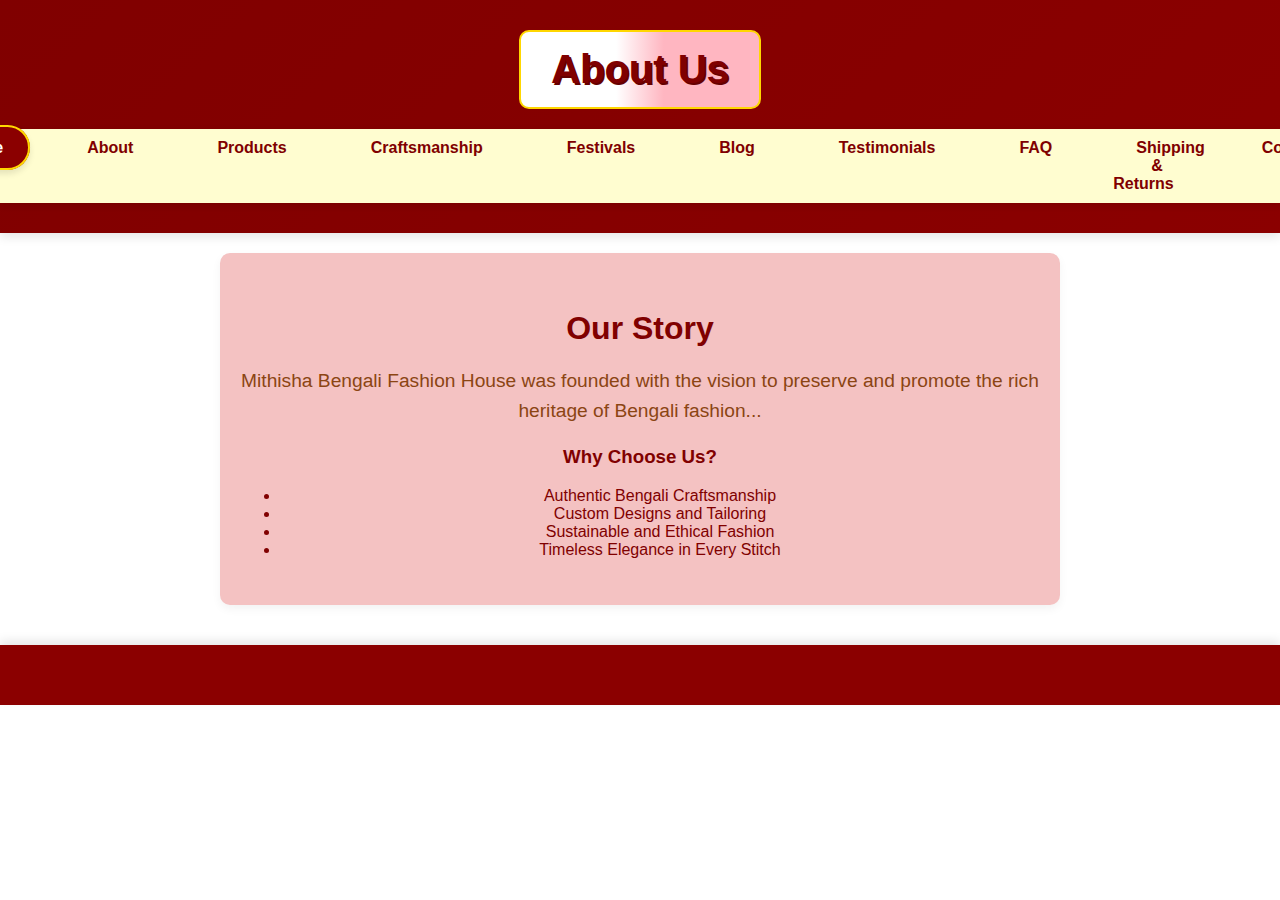
<file: about.html>
<!-- about.html -->
<!DOCTYPE html>
<html lang="en">
<head>
    <meta charset="UTF-8">
    <title>About Us - Mithisha Bengali Fashion House</title>
    <link rel="stylesheet" href="styles.css">
</head>
<body>
<header>
    <h1>About Us</h1>
    <!-- Include the updated navigation menu here -->
    <!-- Navigation -->
    <nav>
        <ul>
            <li><a href="index.html" class="active">Home</a></li>
            <li><a href="about.html">About</a></li>
            <li>
                <a href="products.html">Products</a>
                <ul>
                    <li><a href="sarees.html">Sarees</a></li>
                    <li><a href="dhotis.html">Dhotis</a></li>
                    <li><a href="kurtas.html">Kurtas</a></li>
                    <li><a href="bridal.html">Bridal</a></li>
                </ul>
            </li>
            <li><a href="craftsmanship.html">Craftsmanship</a></li>
            <li><a href="festivals.html">Festivals</a></li>
            <li><a href="blog.html">Blog</a></li>
            <li><a href="testimonials.html">Testimonials</a></li>
            <li><a href="faq.html">FAQ</a></li>
            <li><a href="shipping.html">Shipping & Returns</a></li>
            <li><a href="contact.html">Contact</a></li>
        </ul>
    </nav>
</header>

<!-- Main Content -->
<div class="main-content">
    <section class="intro-text">
        <h2>Our Story</h2>
        <p>Mithisha Bengali Fashion House was founded with the vision to preserve and promote the rich heritage of Bengali fashion...</p>
        <h3>Why Choose Us?</h3>
        <ul>
            <li>Authentic Bengali Craftsmanship</li>
            <li>Custom Designs and Tailoring</li>
            <li>Sustainable and Ethical Fashion</li>
            <li>Timeless Elegance in Every Stitch</li>
        </ul>
    </section>
</div>

<footer>
    <!-- [Same footer as in index.html] -->
</footer>
</body>
</html>
</file>
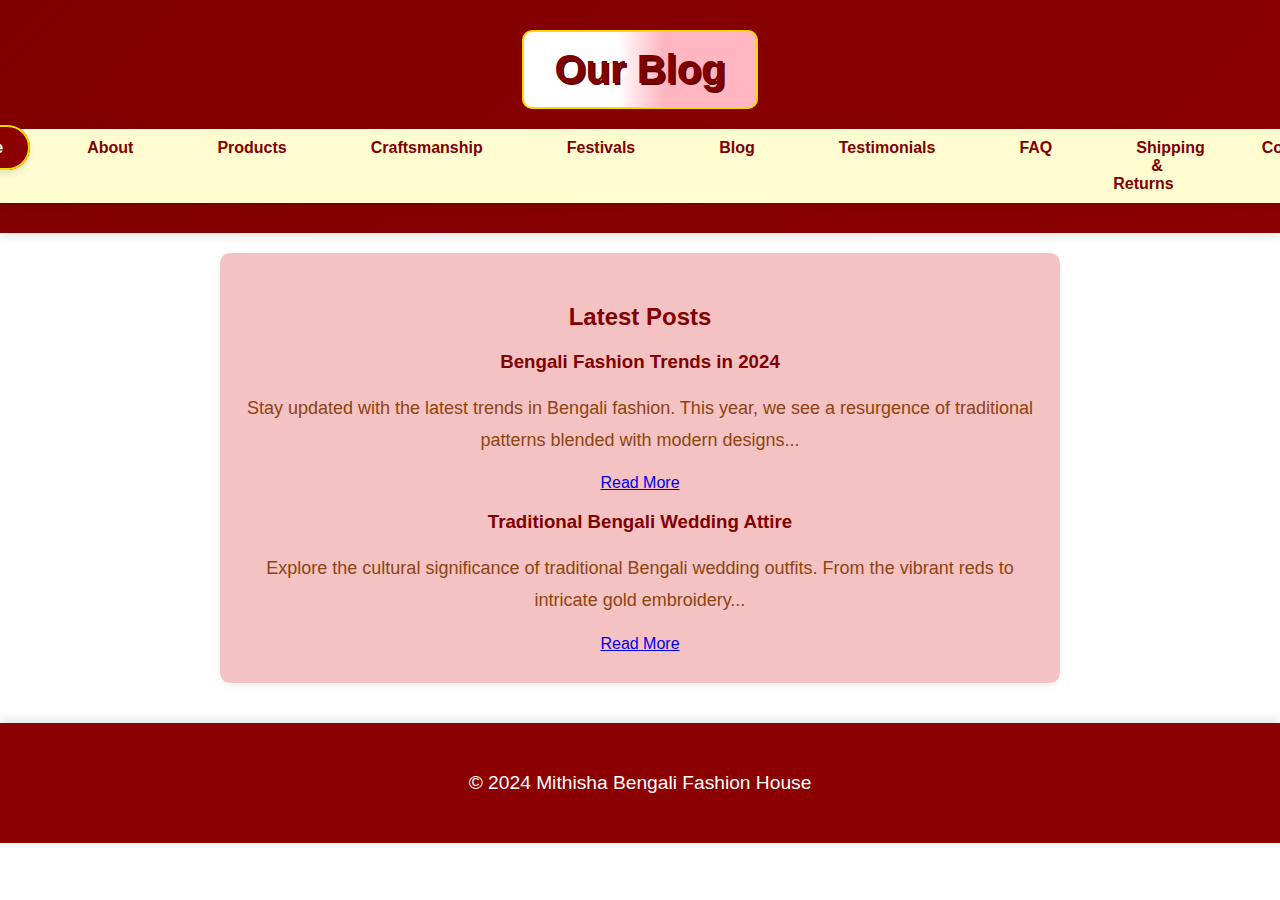
<file: blog.html>
<!-- blog.html -->
<!DOCTYPE html>
<html lang="en">
<head>
    <meta charset="UTF-8">
    <title>Blog - Mithisha Bengali Fashion House</title>
    <link rel="stylesheet" href="styles.css">
</head>
<body>

<!-- Header -->
<header>
    <h1>Our Blog</h1>
    <!-- Navigation -->
    <!-- Navigation -->
    <nav>
        <ul>
            <li><a href="index.html" class="active">Home</a></li>
            <li><a href="about.html">About</a></li>
            <li>
                <a href="products.html">Products</a>
                <ul>
                    <li><a href="sarees.html">Sarees</a></li>
                    <li><a href="dhotis.html">Dhotis</a></li>
                    <li><a href="kurtas.html">Kurtas</a></li>
                    <li><a href="bridal.html">Bridal</a></li>
                </ul>
            </li>
            <li><a href="craftsmanship.html">Craftsmanship</a></li>
            <li><a href="festivals.html">Festivals</a></li>
            <li><a href="blog.html">Blog</a></li>
            <li><a href="testimonials.html">Testimonials</a></li>
            <li><a href="faq.html">FAQ</a></li>
            <li><a href="shipping.html">Shipping & Returns</a></li>
            <li><a href="contact.html">Contact</a></li>
        </ul>
    </nav>
</header>

<!-- Blog Content -->
<section class="intro-text">
    <h2>Latest Posts</h2>
    <article>
        <h3>Bengali Fashion Trends in 2024</h3>
        <p>Stay updated with the latest trends in Bengali fashion. This year, we see a resurgence of traditional patterns blended with modern designs...</p>
        <a href="blog-post1.html">Read More</a>
    </article>
    <article>
        <h3>Traditional Bengali Wedding Attire</h3>
        <p>Explore the cultural significance of traditional Bengali wedding outfits. From the vibrant reds to intricate gold embroidery...</p>
        <a href="blog-post2.html">Read More</a>
    </article>
</section>

<!-- Footer -->
<footer>
    <p>&copy; 2024 Mithisha Bengali Fashion House</p>
</footer>

</body>
</html>
</file>
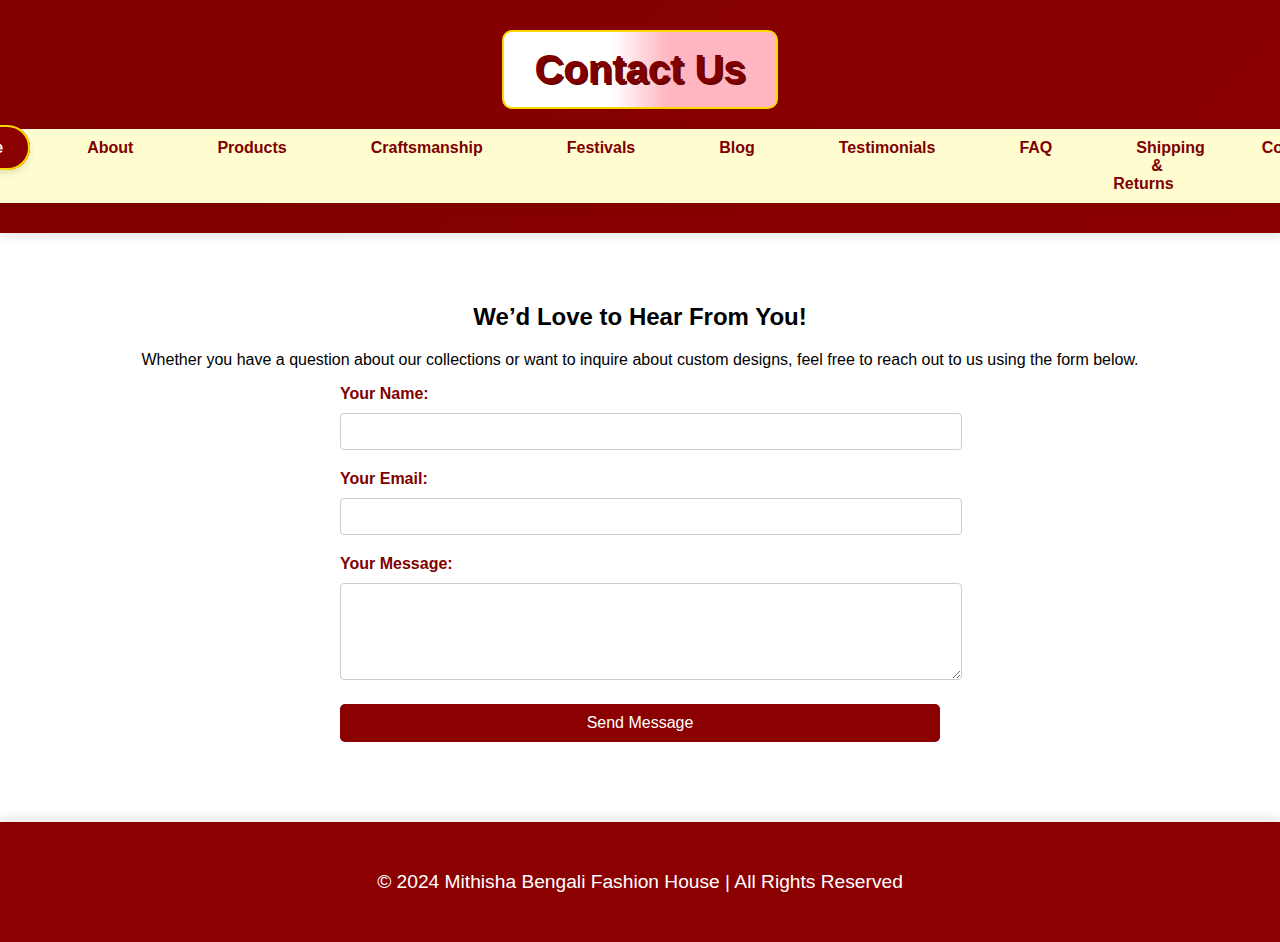
<file: contact.html>
<!-- contact.html -->
<!DOCTYPE html>
<html lang="en">
<head>
    <meta charset="UTF-8">
    <title>Contact Us - Mithisha Bengali Fashion House</title>
    <link rel="stylesheet" href="styles.css">
</head>
<body>

<!-- Header -->
<header>
    <h1>Contact Us</h1>
    <!-- Navigation -->
    <!-- Navigation -->
    <nav>
        <ul>
            <li><a href="index.html" class="active">Home</a></li>
            <li><a href="about.html">About</a></li>
            <li>
                <a href="products.html">Products</a>
                <ul>
                    <li><a href="sarees.html">Sarees</a></li>
                    <li><a href="dhotis.html">Dhotis</a></li>
                    <li><a href="kurtas.html">Kurtas</a></li>
                    <li><a href="bridal.html">Bridal</a></li>
                </ul>
            </li>
            <li><a href="craftsmanship.html">Craftsmanship</a></li>
            <li><a href="festivals.html">Festivals</a></li>
            <li><a href="blog.html">Blog</a></li>
            <li><a href="testimonials.html">Testimonials</a></li>
            <li><a href="faq.html">FAQ</a></li>
            <li><a href="shipping.html">Shipping & Returns</a></li>
            <li><a href="contact.html">Contact</a></li>
        </ul>
    </nav>
</header>

<!-- Contact Section -->
<section class="contact-section">
    <h2>We’d Love to Hear From You!</h2>
    <p>Whether you have a question about our collections or want to inquire about custom designs, feel free to reach out to us using the form below.</p>

    <form name="contactForm" method="post" onsubmit="return validateForm();">
        <label for="name">Your Name:</label>
        <input type="text" id="name" name="name" required>
        
        <label for="email">Your Email:</label>
        <input type="email" id="email" name="email" required>
        
        <label for="message">Your Message:</label>
        <textarea id="message" name="message" rows="5" required></textarea>
        
        <button type="submit">Send Message</button>
    </form>
</section>

<!-- Footer -->
<footer>
    <p>&copy; 2024 Mithisha Bengali Fashion House | All Rights Reserved</p>
</footer>

<!-- Scripts -->
<script src="validate.js"></script>
</body>
</html>
</file>
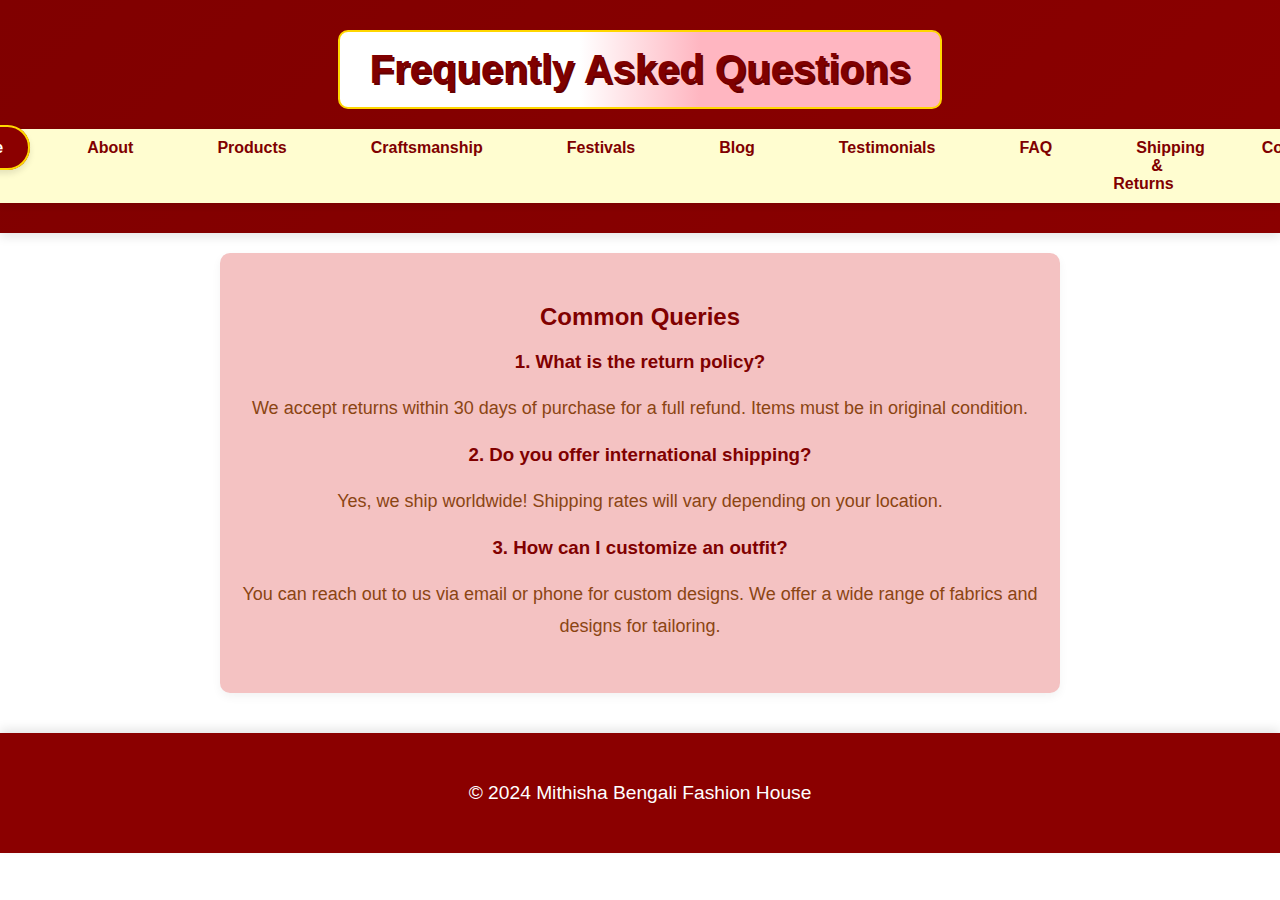
<file: faq.html>
<!-- faq.html -->
<!DOCTYPE html>
<html lang="en">
<head>
    <meta charset="UTF-8">
    <title>FAQ - Mithisha Bengali Fashion House</title>
    <link rel="stylesheet" href="styles.css">
</head>
<body>

<!-- Header -->
<header>
    <h1>Frequently Asked Questions</h1>
    <!-- Navigation -->
    <!-- Navigation -->
    <nav>
        <ul>
            <li><a href="index.html" class="active">Home</a></li>
            <li><a href="about.html">About</a></li>
            <li>
                <a href="products.html">Products</a>
                <ul>
                    <li><a href="sarees.html">Sarees</a></li>
                    <li><a href="dhotis.html">Dhotis</a></li>
                    <li><a href="kurtas.html">Kurtas</a></li>
                    <li><a href="bridal.html">Bridal</a></li>
                </ul>
            </li>
            <li><a href="craftsmanship.html">Craftsmanship</a></li>
            <li><a href="festivals.html">Festivals</a></li>
            <li><a href="blog.html">Blog</a></li>
            <li><a href="testimonials.html">Testimonials</a></li>
            <li><a href="faq.html">FAQ</a></li>
            <li><a href="shipping.html">Shipping & Returns</a></li>
            <li><a href="contact.html">Contact</a></li>
        </ul>
    </nav>
</header>

<!-- FAQ Content -->
<section class="intro-text">
    <h2>Common Queries</h2>
    <div class="faq">
        <h3>1. What is the return policy?</h3>
        <p>We accept returns within 30 days of purchase for a full refund. Items must be in original condition.</p>

        <h3>2. Do you offer international shipping?</h3>
        <p>Yes, we ship worldwide! Shipping rates will vary depending on your location.</p>

        <h3>3. How can I customize an outfit?</h3>
        <p>You can reach out to us via email or phone for custom designs. We offer a wide range of fabrics and designs for tailoring.</p>
    </div>
</section>

<!-- Footer -->
<footer>
    <p>&copy; 2024 Mithisha Bengali Fashion House</p>
</footer>

</body>
</html>
</file>
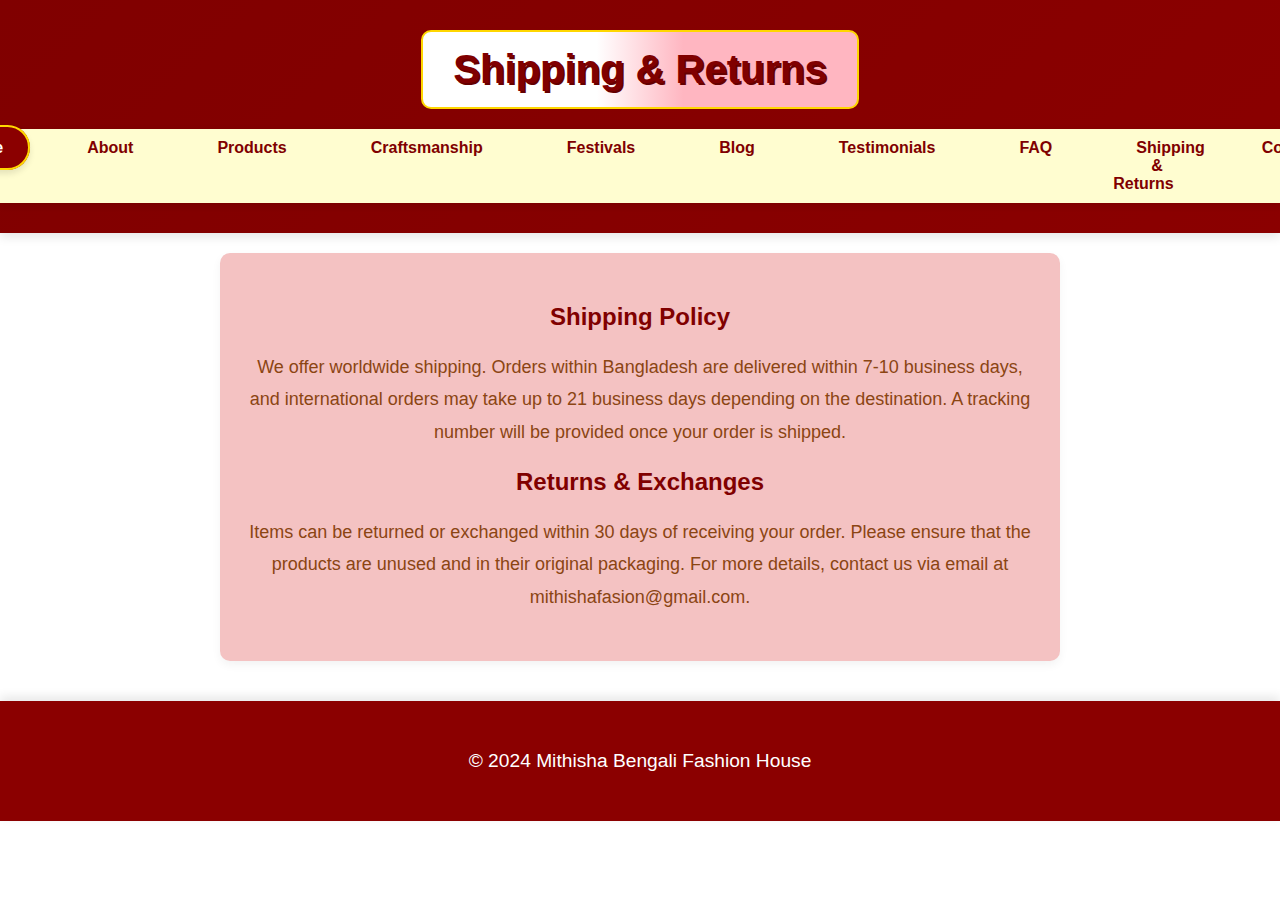
<file: shipping.html>
<!-- shipping.html -->
<!DOCTYPE html>
<html lang="en">
<head>
    <meta charset="UTF-8">
    <title>Shipping & Returns - Mithisha Bengali Fashion House</title>
    <link rel="stylesheet" href="styles.css">
</head>
<body>

<!-- Header -->
<header>
    <h1>Shipping & Returns</h1>
    <!-- Navigation -->
 <!-- Navigation -->
    <nav>
        <ul>
            <li><a href="index.html" class="active">Home</a></li>
            <li><a href="about.html">About</a></li>
            <li>
                <a href="products.html">Products</a>
                <ul>
                    <li><a href="sarees.html">Sarees</a></li>
                    <li><a href="dhotis.html">Dhotis</a></li>
                    <li><a href="kurtas.html">Kurtas</a></li>
                    <li><a href="bridal.html">Bridal</a></li>
                </ul>
            </li>
            <li><a href="craftsmanship.html">Craftsmanship</a></li>
            <li><a href="festivals.html">Festivals</a></li>
            <li><a href="blog.html">Blog</a></li>
            <li><a href="testimonials.html">Testimonials</a></li>
            <li><a href="faq.html">FAQ</a></li>
            <li><a href="shipping.html">Shipping & Returns</a></li>
            <li><a href="contact.html">Contact</a></li>
        </ul>
    </nav>
</header>

<!-- Shipping & Returns Content -->
<section class="intro-text">
    <h2>Shipping Policy</h2>
    <p>We offer worldwide shipping. Orders within Bangladesh are delivered within 7-10 business days, and international orders may take up to 21 business days depending on the destination. A tracking number will be provided once your order is shipped.</p>

    <h2>Returns & Exchanges</h2>
    <p>Items can be returned or exchanged within 30 days of receiving your order. Please ensure that the products are unused and in their original packaging. For more details, contact us via email at mithishafasion@gmail.com.</p>
</section>

<!-- Footer -->
<footer>
    <p>&copy; 2024 Mithisha Bengali Fashion House</p>
</footer>

</body>
</html>
</file>
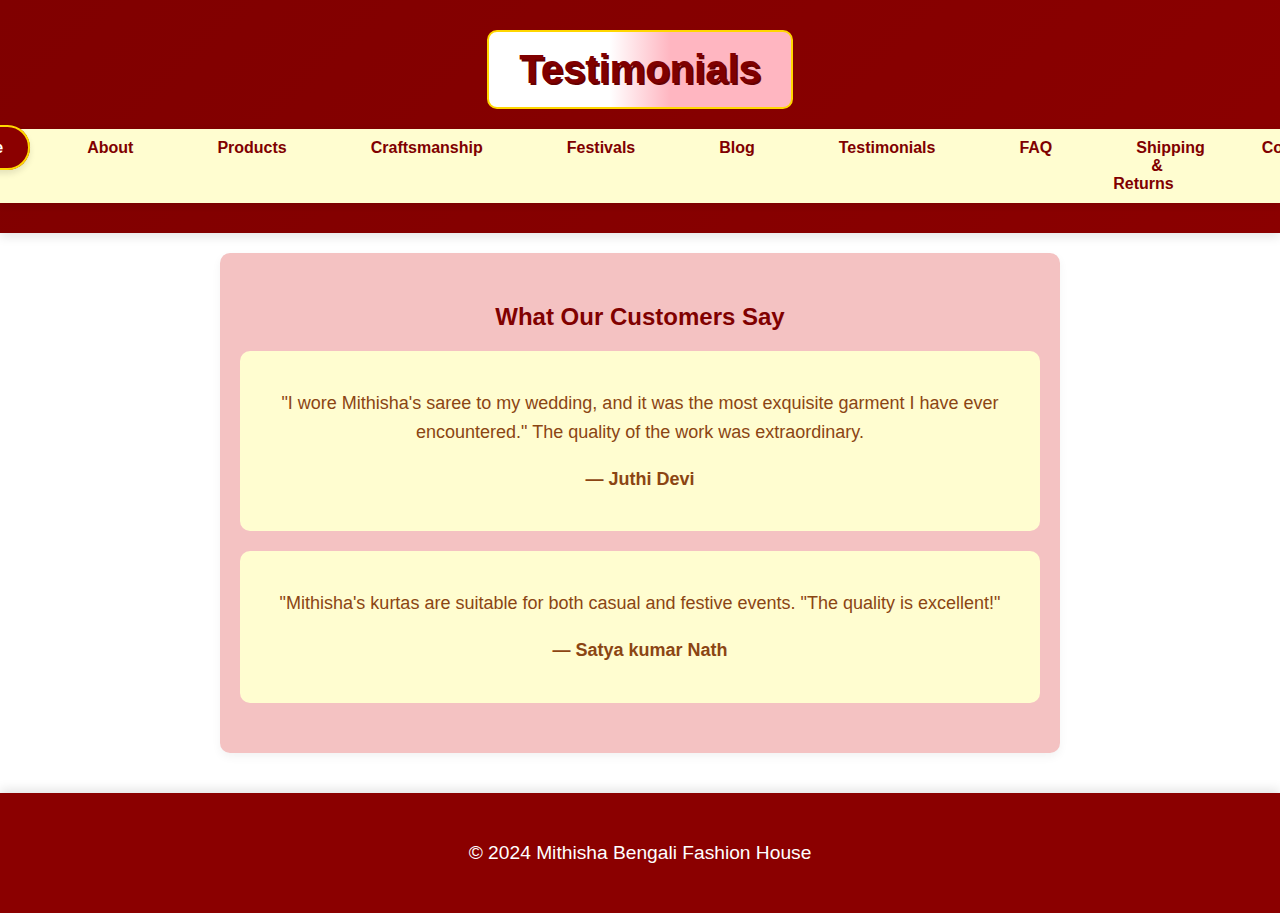
<file: testimonials.html>
<!-- testimonials.html -->
<!DOCTYPE html>
<html lang="en">
<head>
    <meta charset="UTF-8">
    <title>Testimonials - Mithisha Bengali Fashion House</title>
    <link rel="stylesheet" href="styles.css">
</head>
<body>

<!-- Header -->
<header>
    <h1>Testimonials</h1>
    <!-- Navigation -->
 <!-- Navigation -->
    <nav>
        <ul>
            <li><a href="index.html" class="active">Home</a></li>
            <li><a href="about.html">About</a></li>
            <li>
                <a href="products.html">Products</a>
                <ul>
                    <li><a href="sarees.html">Sarees</a></li>
                    <li><a href="dhotis.html">Dhotis</a></li>
                    <li><a href="kurtas.html">Kurtas</a></li>
                    <li><a href="bridal.html">Bridal</a></li>
                </ul>
            </li>
            <li><a href="craftsmanship.html">Craftsmanship</a></li>
            <li><a href="festivals.html">Festivals</a></li>
            <li><a href="blog.html">Blog</a></li>
            <li><a href="testimonials.html">Testimonials</a></li>
            <li><a href="faq.html">FAQ</a></li>
            <li><a href="shipping.html">Shipping & Returns</a></li>
            <li><a href="contact.html">Contact</a></li>
        </ul>
    </nav>
</header>

<!-- Testimonials Content -->
<section class="intro-text">
    <h2>What Our Customers Say</h2>
    <div class="testimonial">
        <p>"I wore Mithisha's saree to my wedding, and it was the most exquisite garment I have ever encountered." The quality of the work was extraordinary.</p>
        <p><strong>— Juthi Devi</strong></p>
    </div>
    <div class="testimonial">
        <p>"Mithisha's kurtas are suitable for both casual and festive events. "The quality is excellent!"</p>
        <p><strong>— Satya kumar Nath </strong></p>
    </div>
    <!-- Add more testimonials as needed -->
</section>

<!-- Footer -->
<footer>
    <p>&copy; 2024 Mithisha Bengali Fashion House</p>
</footer>

</body>
</html>
</file>
<file: styles.css>
/* styles.css */

body {
    font-family: 'Arial', sans-serif;
    background-color: white;
    margin: 0;
    padding: 0;
}

/* Header */
header {
    background: linear-gradient(135deg, maroon 0%, #8b0000 100%);
    color: white;
    text-align: center;
    padding: 30px 0;
    margin-bottom: 10px;
    box-shadow: 0px 4px 10px rgba(0, 0, 0, 0.1);
}

header h1 {
    color: gold;
    text-shadow: 2px 2px #660000;
    font-size: 2.5em;
    margin: 0;
    padding-bottom: 10px;
    display: inline-block;
    background: linear-gradient(to right, white 40%, lightpink 60%);
    color: maroon;
    padding: 15px 30px;
    border-radius: 10px;
    border: 2px solid gold;
    margin-bottom: 20px;
}

/* Navigation */
nav {
    display: flex;
    justify-content: center;
    background-color: #FFFDD0;
    box-shadow: 0px 2px 8px rgba(0, 0, 0, 0.1);
    /* Added padding to fix navigation bar spacing */
    padding: 10px 0;
}

nav ul {
    list-style-type: none;
    margin: 0;
    padding: 0;
    display: flex;
}

nav ul li {
    position: relative;
    margin: 0 15px;
}

nav ul li a {
    text-decoration: none;
    color: maroon;
    padding: 12px 25px;
    border: 2px solid transparent;
    transition: background-color 0.3s ease, border-color 0.3s ease, transform 0.3s ease;
    font-weight: bold;
}

nav ul li a:hover {
    background-color: maroon;
    color: white;
    border-radius: 30px;
    transform: translateY(-3px);
    border-color: gold;
}

nav ul li a.active {
    background-color: #8b0000;
    color: white;
    border-radius: 30px;
    border-color: gold;
    box-shadow: 0px 4px 6px rgba(0, 0, 0, 0.1);
}

/* Dropdown Menu */
nav ul li ul {
    display: none;
    position: absolute;
    top: 100%;
    /* Adjusted from 100% to fix dropdown position */
    left: 0;
    background-color: #FFFDD0;
    min-width: 200px;
    z-index: 1000;
}

nav ul li:hover ul {
    display: block;
}

nav ul li ul li {
    width: 100%;
    margin: 0;
}

nav ul li ul li a {
    padding: 10px 15px;
    text-align: left;
    color: maroon;
}

nav ul li ul li a:hover {
    background-color: maroon;
    color: white;
}

/* Slider */
.slider {
    max-width: 100%;
    height: 500px;
    overflow: hidden;
    position: relative;
    margin-top: 100px;
}

.slider img {
    width: 100%;
    height: 500px;
    /* Added height to ensure images fit the slider */
    object-fit: cover;
    /* Ensures images cover the slider area */
    display: none;
    position: absolute;
    top: 0;
    left: 0;
}

.slider img.active {
    display: block;
}

/* Intro Section */
.intro-text {
    text-align: center;
    margin-top: 20px;
    padding: 30px 20px;
    background-color: #F4C2C2;
    color: maroon;
    box-shadow: 0px 4px 10px rgba(0, 0, 0, 0.05);
    border-radius: 10px;
    max-width: 800px;
    margin-left: auto;
    margin-right: auto;
}

.intro-text p {
    font-size: 18px;
    color: #8B4513;
    line-height: 1.8;
}

/* Footer */
footer {
    background-color: #8b0000;
    color: white;
    text-align: center;
    padding: 30px 0;
    font-size: 1.2em;
    box-shadow: 0px -4px 10px rgba(0, 0, 0, 0.1);
    margin-top: 40px;
}

footer ul {
    list-style-type: none;
    padding: 0;
    margin: 10px 0 0;
}

footer ul li {
    display: inline-block;
    margin: 0 10px;
}

footer ul li a {
    color: gold;
    text-decoration: none;
}

footer ul li a:hover {
    text-decoration: underline;
}

/* Buttons */
button {
    background-color: #8b0000;
    color: white;
    border: none;
    padding: 10px 20px;
    border-radius: 5px;
    font-size: 16px;
    cursor: pointer;
    transition: background-color 0.3s ease;
}

button:hover {
    background-color: maroon;
}

/* Contact Form */
.contact-section {
    text-align: center;
    padding: 40px;
}

.contact-details,
form {
    margin: 0 auto;
    max-width: 600px;
    text-align: left;
}

form label {
    display: block;
    margin-bottom: 5px;
    color: maroon;
    font-weight: bold;
}

form input,
form textarea {
    width: 100%;
    padding: 10px;
    margin-top: 5px;
    margin-bottom: 20px;
    border-radius: 4px;
    border: 1px solid #ccc;
}

form button {
    display: block;
    width: 100%;
    background-color: #8b0000;
    color: white;
    border: none;
    padding: 10px;
    cursor: pointer;
    border-radius: 5px;
}

form button:hover {
    background-color: maroon;
}

/* Product Grid */
.product-grid {
    display: flex;
    flex-wrap: wrap;
    justify-content: center;
    margin: 20px;
}

.product-item {
    margin: 15px;
    text-align: center;
}

.product-item img {
    width: 200px;
    height: auto;
    border-radius: 10px;
    /* Added object-fit to maintain aspect ratio */
    object-fit: cover;
}

.product-item p {
    margin-top: 10px;
    color: maroon;
    font-weight: bold;
}

/* Additional Styles */
.testimonial {
    background-color: #FFFDD0;
    padding: 20px;
    margin: 20px auto;
    max-width: 800px;
    border-radius: 10px;
    color: maroon;
}

.testimonial p {
    font-size: 18px;
    line-height: 1.6;
}

.faq h3 {
    color: maroon;
}

.faq p {
    margin-bottom: 20px;
}

.portfolio {
    display: flex;
    flex-wrap: wrap;
    justify-content: center;
    margin: 20px;
}

.portfolio img {
    margin: 10px;
    width: 300px;
    height: auto;
    border-radius: 10px;
    /* Added object-fit to maintain aspect ratio */
    object-fit: cover;
}

/* Center Images in Content */
.main-content img {
    display: block;
    margin: 0 auto;
    max-width: 100%;
    height: auto;
}

* Main Content */ .main-content {
    padding: 20px;
}

/* Intro Text */
.main-content .intro-text {
    text-align: center;
    margin-bottom: 30px;
}

.main-content .intro-text h2 {
    color: maroon;
    font-size: 2em;
    margin-bottom: 10px;
}

.main-content .intro-text p {
    color: #8B4513;
    font-size: 1.2em;
    line-height: 1.6;
}

/* Product Grid */
.product-grid {
    display: flex;
    flex-wrap: wrap;
    justify-content: center;
    margin: 0 auto;
    max-width: 1200px;
}

.product-item {
    margin: 15px;
    text-align: center;
    width: 250px;
}

.product-item img {
    width: 100%;
    height: auto;
    border-radius: 10px;
}

.product-item p {
    margin-top: 10px;
    color: maroon;
    font-weight: bold;
    font-size: 1.1em;
}

/* Responsive Design */
@media screen and (max-width: 768px) {
    nav ul {
        flex-direction: column;
        align-items: center;
    }

    nav ul li {
        margin: 10px 0;
    }

    nav ul li ul {
        position: static;
    }

    .slider {
        height: 300px;
        /* Adjusted height for smaller screens */
        margin-top: 80px;
        /* Adjusted for mobile header */
    }

    .slider img {
        height: 300px;
    }

    header h1 {
        font-size: 1.8em;
    }
    
}/* Ensure images within .intro-text are properly sized and centered */
.intro-text img {
    max-width: 100%;
    height: auto;
    display: block;
    margin: 20px auto;
    /* Centers the image */
}
/* styles.css */

/* [Existing styles remain unchanged] */

/* Carousel Section */
.carousel {
    position: relative;
    max-width: 100%;
    margin: 40px auto;
    overflow: hidden;
}

.carousel-container {
    position: relative;
    width: 100%;
}

.carousel-item {
    display: none;
    position: relative;
}

.carousel-item img {
    width: 100%;
    height: auto;
    display: block;
}

.carousel-caption {
    position: absolute;
    bottom: 20%;
    left: 10%;
    color: white;
    background-color: rgba(139, 0, 0, 0.7);
    padding: 20px;
    border-radius: 10px;
}

.carousel-caption h3 {
    margin: 0;
    font-size: 2em;
}

.carousel-caption p {
    margin-top: 10px;
    font-size: 1.2em;
}

/* Carousel Controls */
.carousel-control {
    cursor: pointer;
    position: absolute;
    top: 50%;
    width: auto;
    margin-top: -22px;
    padding: 16px;
    color: white;
    font-weight: bold;
    font-size: 30px;
    user-select: none;
    background-color: rgba(139, 0, 0, 0.5);
    border-radius: 50%;
}

.carousel-control.prev {
    left: 10px;
}

.carousel-control.next {
    right: 10px;
}

/* Featured Products */
.featured-products {
    text-align: center;
    padding: 40px 20px;
    background-color: #FFFDD0;
}

.featured-products h2 {
    font-size: 2em;
    color: maroon;
    margin-bottom: 30px;
}

.product-grid {
    display: flex;
    flex-wrap: wrap;
    justify-content: center;
}

.product-card {
    background-color: white;
    border: 1px solid #ddd;
    border-radius: 10px;
    margin: 15px;
    width: 300px;
    overflow: hidden;
    box-shadow: 0px 4px 10px rgba(0, 0, 0, 0.1);
    text-align: center;
}

.product-card img {
    width: 100%;
    height: auto;
}

.product-card h3 {
    color: maroon;
    font-size: 1.5em;
    margin: 15px 0 10px 0;
}

.product-card p {
    font-size: 1em;
    color: #8B4513;
    padding: 0 15px;
}

.product-card .button {
    display: inline-block;
    margin: 15px 0 20px 0;
    padding: 10px 20px;
    background-color: maroon;
    color: white;
    text-decoration: none;
    border-radius: 5px;
}

.product-card .button:hover {
    background-color: #8b0000;
}

/* Additional Content */
.additional-content {
    padding: 40px 20px;
    text-align: center;
}

.additional-content h2 {
    font-size: 2em;
    color: maroon;
    margin-bottom: 20px;
}

.additional-content p {
    font-size: 1.2em;
    color: #8B4513;
    line-height: 1.8;
    max-width: 800px;
    margin: 0 auto 20px auto;
}

/* Adjustments to Existing Styles */

/* Remove margin-top from .slider since it's no longer used */
.slider {
    display: none;
    /* Hide the slider */
    margin-top: 0;
}

/* [Rest of your existing styles remain unchanged] */
/* styles.css */

/* [Your existing styles remain unchanged] */

/* Carousel Section */
/* Increase the max-width to make the carousel wider */
.carousel {
    max-width: 1400px;
    /* Set to your desired width */
    margin: 40px auto;
}
.carousel-container {
    position: relative;
}

.carousel-item {
    position: relative;
    outline: none;
    /* Remove focus outline */
}

.carousel-item img {
    width: 100%;
    height: auto;
    border-radius: 10px;
}

.carousel-caption {
    position: absolute;
    bottom: 10%;
    left: 5%;
    color: white;
    background-color: rgba(139, 0, 0, 0.7);
    padding: 15px;
    border-radius: 10px;
    max-width: 90%;
}

.carousel-caption h3 {
    margin: 0;
    font-size: 1.5em;
}

.carousel-caption p {
    margin-top: 5px;
    font-size: 1em;
}

/* Slick Carousel */
.slick-slide {
    margin: 0 10px;
}

.slick-list {
    margin: 0 -10px;
}

.slick-prev,
.slick-next {
    position: absolute;
    top: 45%;
    transform: translateY(-50%);
    background-color: rgba(139, 0, 0, 0.7);
    color: white;
    border: none;
    border-radius: 50%;
    width: 100px;
    height: 100px;
    font-size: 20px;
    z-index: 1000;
}

.slick-prev {
    left: 10px;
}

.slick-next {
    right: 10px;
}

.slick-prev:hover,
.slick-next:hover {
    background-color: rgba(139, 0, 0, 1);
}

.slick-dots li button:before {
    color: maroon;
    font-size: 12px;
}

.slick-dots li.slick-active button:before {
    color: #8b0000;
}
/* Featured Products */
.featured-products {
    text-align: center;
    padding: 40px 20px;
    background-color: #FFFDD0;
    max-width: 1200px;
    margin: 0 auto;
}

.featured-products h2 {
    font-size: 2em;
    color: maroon;
    margin-bottom: 30px;
}

.product-grid {
    display: flex;
    flex-wrap: wrap;
    justify-content: center;
}
.product-card:hover {
    transform: translateY(-5px);
    box-shadow: 0px 6px 12px rgba(0, 0, 0, 0.15);
    transition: transform 0.3s ease, box-shadow 0.3s ease;
}

.product-card {
    background-color: white;
    border: 1px solid #ddd;
    border-radius: 10px;
    margin: 15px;
    width: 300px;
    overflow: hidden;
    box-shadow: 0px 4px 10px rgba(0, 0, 0, 0.1);
    text-align: center;
}

.product-card img {
    width: 100%;
    height: auto;
}

.product-card h3 {
    color: maroon;
    font-size: 1.5em;
    margin: 15px 0 10px 0;
}

.product-card p {
    font-size: 1em;
    color: #8B4513;
    padding: 0 15px;
}

.product-card .button {
    display: inline-block;
    margin: 15px 0 20px 0;
    padding: 10px 20px;
    background-color: maroon;
    color: white;
    text-decoration: none;
    border-radius: 5px;
}

.product-card .button:hover {
    background-color: #8b0000;
}

/* Additional Content */
.additional-content {
    padding: 40px 20px;
    text-align: center;
}
/* Products Overview */
.products-overview {
    text-align: center;
    padding: 40px 20px;
}

.products-overview h2 {
    font-size: 2em;
    color: maroon;
    margin-bottom: 30px;
}

.product-grid {
    display: flex;
    flex-wrap: wrap;
    justify-content: center;
    gap: 30px;
    max-width: 1200px;
    margin: 0 auto;
}

.product-card {
    background-color: white;
    border: 1px solid #ddd;
    border-radius: 10px;
    width: calc(25% - 30px);
    box-shadow: 0px 4px 10px rgba(0, 0, 0, 0.1);
    overflow: hidden;
    text-align: center;
    display: flex;
    flex-direction: column;
}

.product-card img {
    width: 100%;
    height: 200px;
    object-fit: cover;
}

.product-card h3 {
    color: maroon;
    font-size: 1.5em;
    margin: 15px 0 10px;
}

.product-card p {
    flex-grow: 1;
    font-size: 1em;
    color: #8B4513;
    padding: 0 15px;
    margin-bottom: 15px;
}

.product-card .button {
    display: inline-block;
    margin: 15px;
    padding: 10px 20px;
    background-color: maroon;
    color: white;
    text-decoration: none;
    border-radius: 5px;
}

.product-card .button:hover {
    background-color: #8b0000;
}

/* Responsive Design for Products Page */
@media screen and (max-width: 1024px) {
    .product-card {
        width: calc(50% - 30px);
    }
}

@media screen and (max-width: 768px) {
    .product-card {
        width: 100%;
    }
}

.additional-content h2 {
    font-size: 2em;
    color: maroon;
    margin-bottom: 20px;
}

.additional-content p {
    font-size: 1.2em;
    color: #8B4513;
    line-height: 1.8;
    max-width: 800px;
    margin: 0 auto 20px auto;
}

/* [Rest of your existing styles remain unchanged] */
</file>
